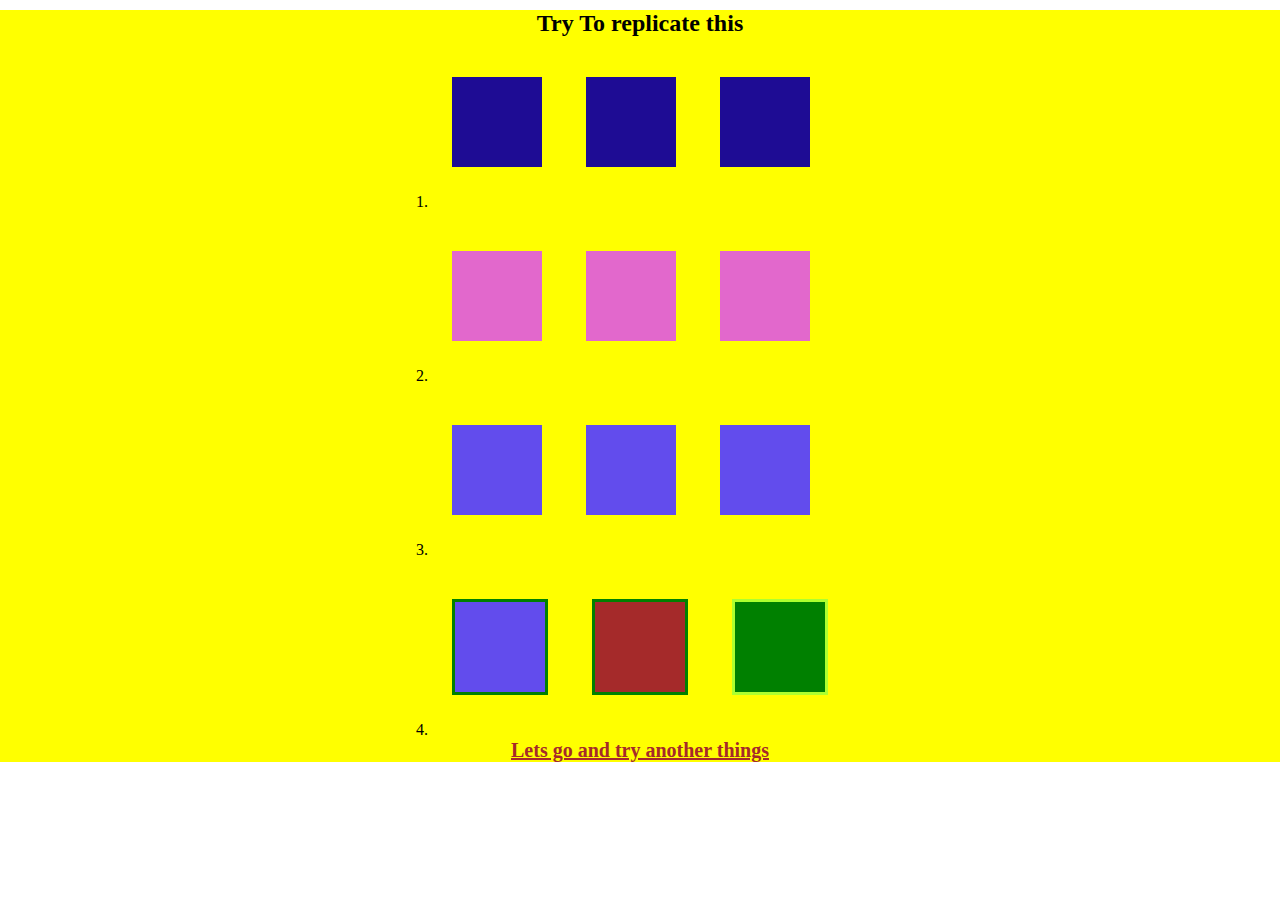
<file: index.html>
<html lang="en">
  <head>
    <title>transform</title>
    <link rel="stylesheet" href="style.css" />
  </head>
  <body>
    <div class="yellowbg">
      <h2>Try To replicate this</h2>

      <div class="transformbox-0">
        <ol>
          <li>
            <div class="box1 box"></div>
            <div class="box1 box"></div>
            <div class="box1 box"></div>
          </li>
          <li>
            <div class="box2 box"></div>
            <div class="box2 box"></div>
            <div class="box2 box"></div>
          </li>

          <li>
            <div class="box3 box"></div>
            <div class="box3 box"></div>
            <div class="box3 box"></div>
          </li>

          <li>
            <div class="box5 box"></div>
            <div class="box6 box"></div>
            <div class="box7 box"></div>
          </li>
        </ol>
      </div>
      <div class="info">
        <a href="./index2.html">Lets go and try another things </a>
      </div>
    </div>
  </body>
</html>
</file>
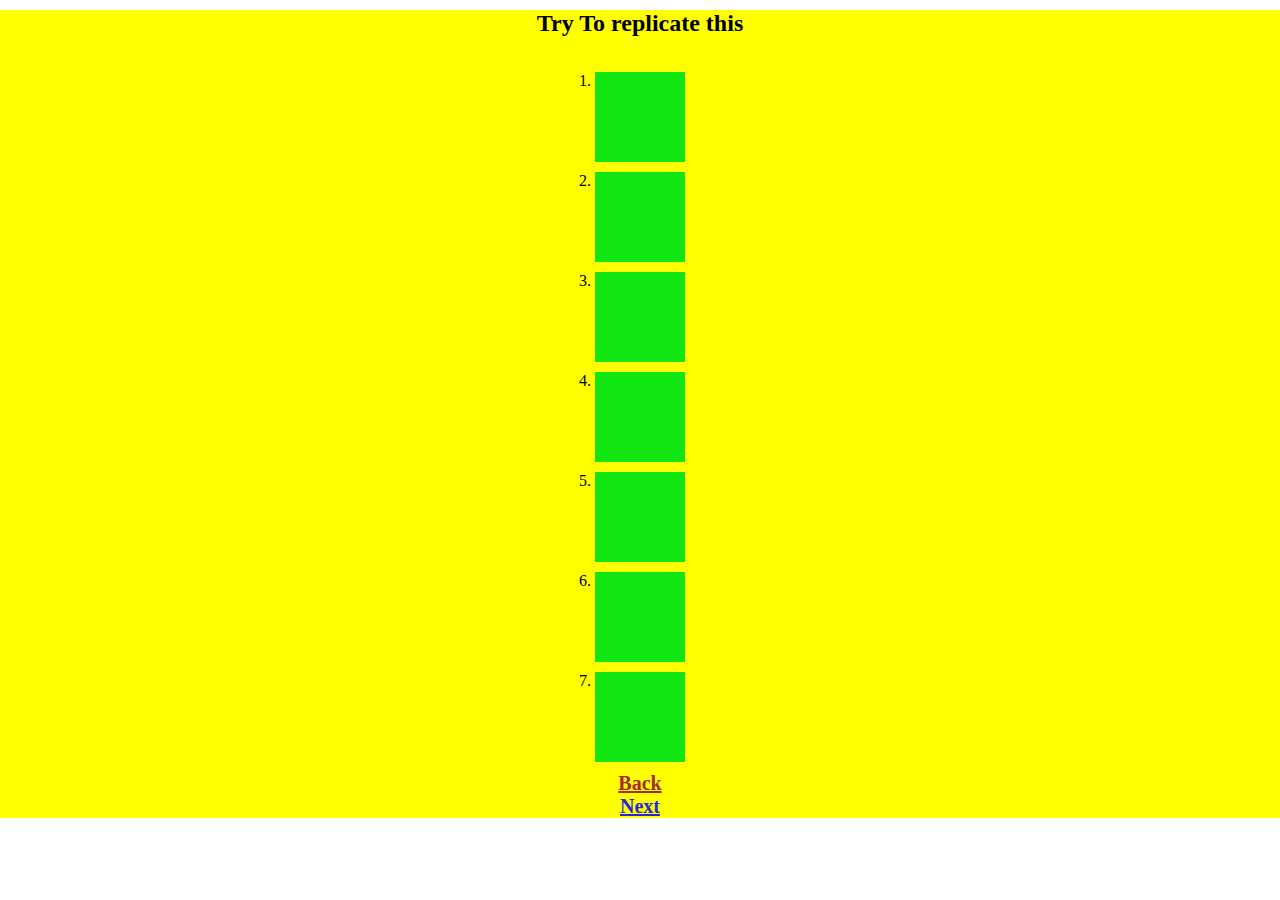
<file: index2.html>
<html lang="en">
  <head>
    <title>transform</title>
    <link rel="stylesheet" href="style.css" />
  </head>
  <body>
  <div class="yellowbg">
    <h2>Try To replicate this</h2>
    <div class="container">
    <ol>
    <li>
      <div class="box11"></div></li>
      <li> <div class="box12"></div></li>
      <li><div class="box13"></div></li>
      <li><div class="box14"></div></li>
      <li><div class="box15"></div></li>
      <li> <div class="box16"></div></li>
      <li><div class="box17"></div></li>
    </div>
    </ol>
    <div class="footer"><a href="index.html">Back</a></div>
    <div><a class="footer-1" href="index3.html">Next</a></div>
    </div>
  </body>
</html>
</file>
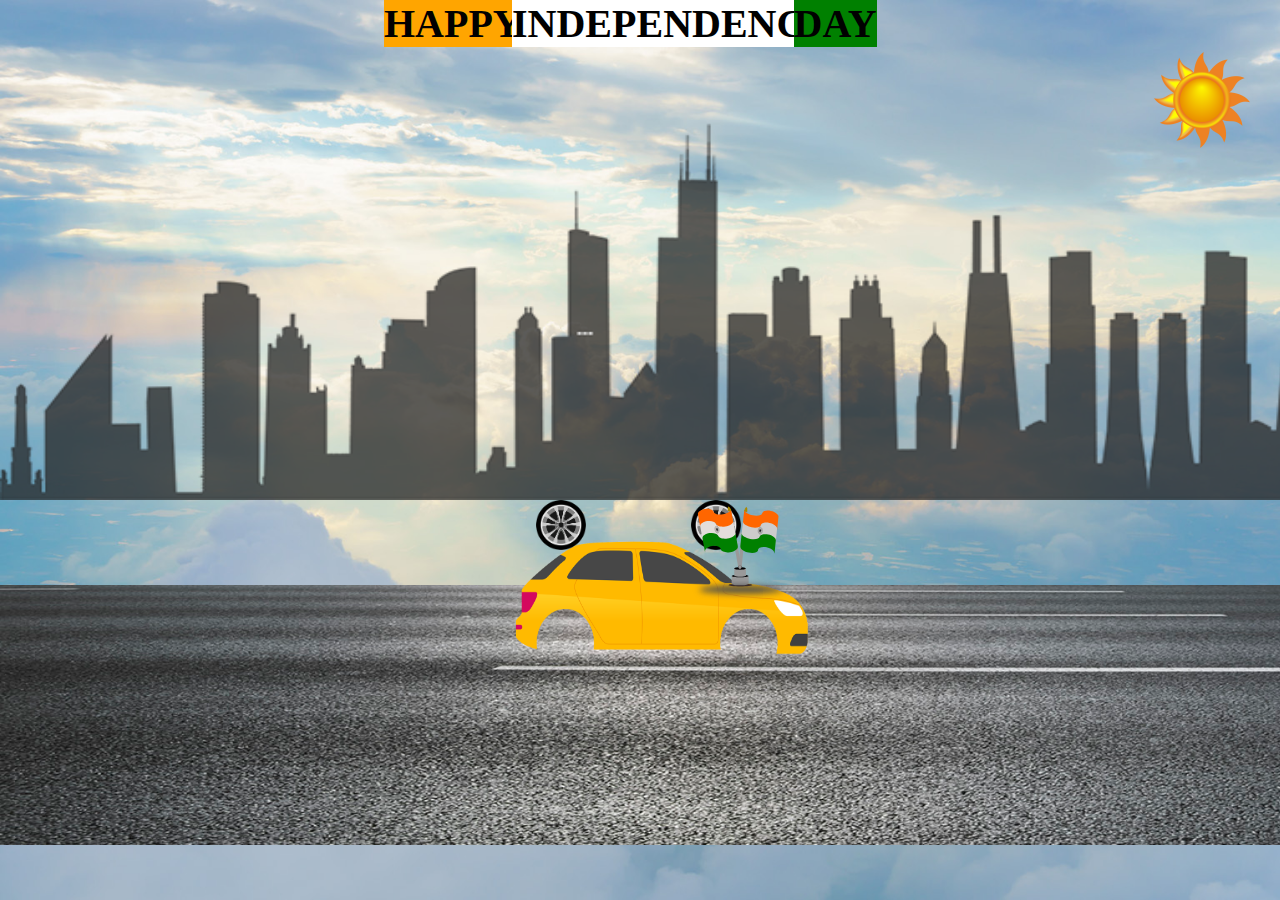
<file: index3.html>
<html lang="en">
  <head>
    <title>animation</title>
    <link rel="stylesheet" href="style.css" />
  </head>
  <body>
    <div class="sky">
       <div class="city"><img src="./city.png" width="200%" height="400px"></div>
        <div class="sun"><img src="./23771-3-sun-free-download.png" width="100px" height="100px"></div>
        <div class="happy">HAPPY</div>
        <div class="inde">INDEPENDENCE</div>
        <div class="day">DAY</div>
        <div class="flag"><img src="./Tiranga1.svg" width="100px" height="100px"></div>
        <div class="road"><img src="road.jpg" width="500%" height="260px"></div>
        <div class="car"><img src="car.png" width="300px" height="150px"></div>
        <div class="wheel"><img src="wheel.png" width="50px"></div>
        <div class="wheel-1"><img src="wheel.png" width="50px"></div>
       <div>
  </body>
</html>
</file>
<file: style.css>
* {
  padding: 0px;
  margin: 0px;
}

body {
  /* background-color: rgb(236, 236, 48); */
}

h2 {
  text-align: center;
  margin-top: 10px;
}

.transformbox-0 {
  box-sizing: border-box;
  display: flex;
  flex-direction: row;
  flex-wrap: wrap;
  justify-content: center;
}

.box {
  display: inline-block;
}

.box1 {
  width: 90px;
  height: 90px;
  background-color: rgb(30, 12, 148);
  margin: 40px 20px;
  animation-name: boxa;
  animation-duration: 2s;
  animation-iteration-count: infinite;
  animation-direction: alternate;
}

@keyframes boxa {
  0% {
    transform: skewX(25deg);
  }
  100% {
    transform: skewX(-25deg);
  }
}

.box2 {
  width: 90px;
  height: 90px;
  background-color: rgb(226, 104, 204);
  margin: 40px 20px;
  animation-name: boxb;
  animation-duration: 2s;
  animation-iteration-count: infinite;
  animation-direction: alternate;
}

@keyframes boxb {
  0% {
    transform: skewY(30deg);
  }
  100% {
    transform: skewY(-30deg);
  }
}

.box3 {
  width: 90px;
  height: 90px;
  background-color: rgb(98, 76, 237);
  margin: 40px 20px;
  /* transform: rotate(20deg); */
  animation-duration: 3s;
  animation-name: boxc;
  animation-iteration-count: infinite;
  animation-fill-mode: forwards;
}

@keyframes boxc {
  0% {
    transform: rotate(0deg);
  }
  50% {
    transform: rotate(180deg);
  }
  100% {
    transform: rotate(360deg);
  }
}

.box5 {
  width: 90px;
  height: 90px;
  background-color: rgb(98, 76, 237);
  margin: 40px 20px;
  animation-name: boxd;
  animation-duration: 2s;
  animation-iteration-count: infinite;
  animation-timing-function: linear;
  border: 3px solid green;
}

@keyframes boxd {
  0% {
    transform: scaleY(0.5);
  }
  50% {
    transform: scaleY(1);
  }
  100% {
    transform: scaleY(0.5);
  }
}

.box6 {
  width: 90px;
  height: 90px;
  background-color: brown;
  margin: 40px 20px;
  animation-name: boxe;
  animation-duration: 5s;
  animation-iteration-count: infinite;
  animation-timing-function: linear;
  border: 3px solid green;
}
@keyframes boxe {
  0% {
    transform: scaleX(0.5);
  }
  50% {
    transform: scaleX(1);
  }
  100% {
    transform: scaleX(0.5);
  }
}

.box7 {
  width: 90px;
  height: 90px;
  background-color: green;
  margin: 40px 20px;
  animation-duration: 5s;
  animation-name: boxf;
  animation-iteration-count: infinite;
  animation-direction: alternate-reverse;
  border: 3px solid greenyellow;
}

@keyframes boxf {
  25% {
    transform: rotate(180deg);
  }

  50% {
    transform: rotate(0deg);
  }
  75% {
    transform: rotate(180deg);
  }
}

.info {
  text-align: center;
}

a {
  color: brown;
  font-size: 20px;
  font-weight: bold;
}

.container {
  box-sizing: border-box;
  display: flex;
  flex-direction: column;
  flex-wrap: wrap;
  align-items: center;
  margin-top: 5px;
}

.box11 {
  width: 90px;
  height: 90px;
  background-color: rgb(17, 230, 17);
  margin-top: 30px;
  margin-bottom: 10px;
  transition: width 1s;
  transition-timing-function: linear;
}
.box11:hover {
  width: 300px;
  transform: scaleX(1);
}

.box12 {
  width: 90px;
  height: 90px;
  background-color: rgb(17, 230, 17);
  margin: 10px 0px;
  transition: width 2s, height 4s;
  transition-timing-function: ease;
}
.box12:hover {
  width: 200px;
  height: 250px;
}

.box13 {
  width: 90px;
  height: 90px;
  background-color: rgb(17, 230, 17);
  margin: 10px 0px;
  transition: width 1s;
  transition-timing-function: ease-in-out;
}

.box13:hover {
  width: 300px;
}
.box14 {
  width: 90px;
  height: 90px;
  background-color: rgb(17, 230, 17);
  margin: 10px 0px;
  transition: width 1s;
  transition-timing-function: ease-in;
}

.box14:hover {
  width: 300px;
}

.box15 {
  width: 90px;
  height: 90px;
  background-color: rgb(17, 230, 17);
  margin: 10px 0px;
  transition: width 1s;
  transition-timing-function: ease-out;
}

.box15:hover {
  width: 300px;
}

.box16 {
  width: 90px;
  height: 90px;
  background-color: rgb(17, 230, 17);
  margin: 10px 0px;
  transition: width 1s;
  transition-timing-function: ease;
}

.box16:hover {
  width: 300px;
}

.box17 {
  width: 90px;
  height: 90px;
  background-color: rgb(17, 230, 17);
  margin: 10px 0px;
  transition: width 1s;
  transition-timing-function: linear;
}

.box17:hover {
  width: 300px;
}

a.footer {
  color: brown;
  font-size: 20px;
  font-weight: bold;
}

.footer {
  text-align: center;
}

a.footer-1 {
  color: rgb(40, 40, 219);
  font-size: 20px;
  font-weight: bold;
}

.footer-1 {
  display: flex;
  justify-content: center;
}

.city {
  position: absolute;
  width: 100%;
  top: 100px;
  left: 0px;
  width: 100%;
  background-repeat: repeat-x;
  display: block;
  z-index: 1;
  animation-duration: 15s;
  animation-iteration-count: infinite;
  animation-name: city;
  animation-timing-function: ease;
  animation-duration: normal;
}

@keyframes city {
  100% {
    transform: translateX(-340px);
  }
}

.sky {
  background-image: url(./sky.jpg);
  height: 100vh;
  width: 100%;
  background-size: cover;
  background-position: center;
  position: relative;
  overflow: hidden;
}

.sun {
  position: absolute;
  top: 50px;
  left: 90%;
  z-index: 1;
  animation-name: sun;
  animation-duration: 40s;
  animation-iteration-count: infinite;
}

@keyframes sun {
  100% {
    transform: translateX(-1480px);
  }
}

.happy {
  position: absolute;
  font-size: 40px;
  font-weight: bold;
  left: 30%;
  background-color: orange;
}

.inde {
  position: absolute;
  font-size: 40px;
  font-weight: bold;
  left: 40%;
  background-color: white;
}

.day {
  position: absolute;
  font-size: 40px;
  font-weight: bold;
  left: 62%;
  background-color: green;
}

.car {
  position: absolute;
  top: 59%;
  left: 40%;
  animation-name: car;
  animation-duration: 5s;
  animation-timing-function: linear;
  animation-iteration-count: infinite;
  z-index: 3;
}

.car img {
  overflow: clip;
  overflow-clip-margin: content-box;
}

@keyframes car {
  100% {
    transform: translateY(-1);
  }
  50% {
    transform: translateY(1px);
  }
  0% {
    transform: translateY(-1px);
  }
}
.road {
  position: absolute;
  top: 65%;
  z-index: 1;
  display: block;
  bottom: 0px;
  animation-name: road;
  animation-duration: 5s;
  animation-iteration-count: infinite;
  animation-timing-function: linear;
  background-repeat: repeat-x;
}

@keyframes road {
  100% {
    transform: translateX(-1800px);
  }
}

.wheel {
  position: absolute;
  top: 500px;
  left: 41.9%;
  animation: wheelanimation linear 0.6s infinite;
  z-index: 3;
}

.wheel-1 {
  position: absolute;
  top: 500px;
  left: 54%;
  animation: wheel-1animation linear 0.6s infinite;
  z-index: 3;
}

@keyframes wheelanimation {
  100% {
    transform: rotate(360deg);
  }
}
@keyframes wheel-1animation {
  100% {
    transform: rotate(360deg);
  }
}

.flag {
  position: absolute;
  top: 56%;
  left: 54%;
  z-index: 4;
}

.yellowbg {
  background-color: yellow;
}
</file>
